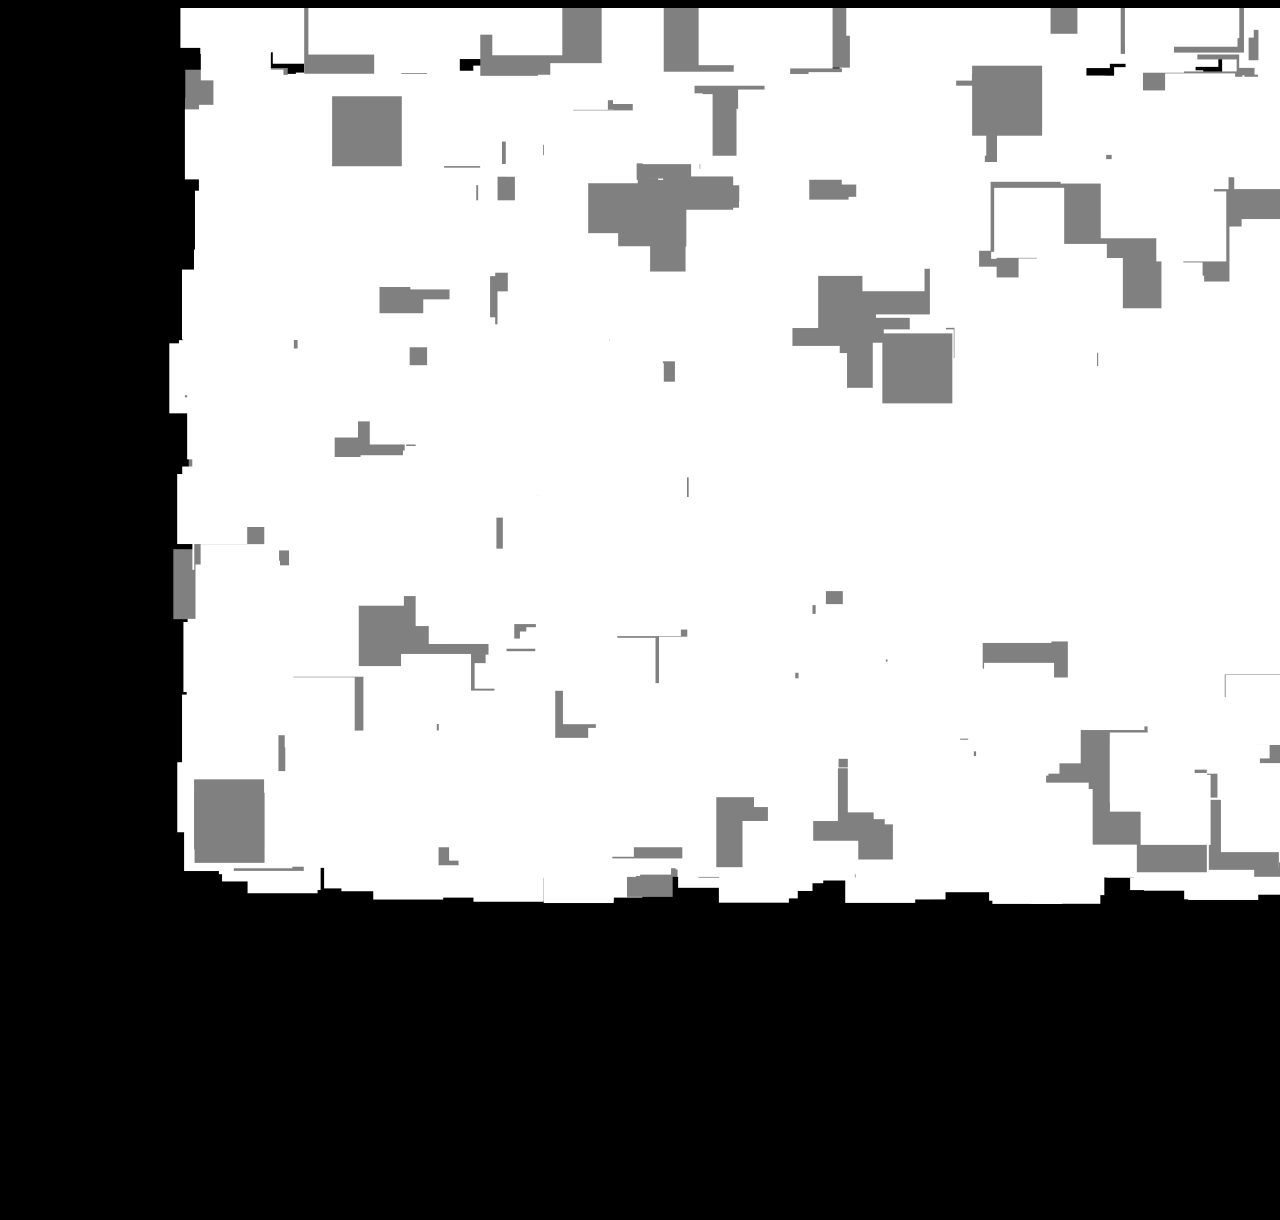
<file: box copy/index.html>
<!doctype html>
<html lang="en">
  <head>
    <meta charset="UTF-8" />
    <meta name="viewport" content="width=device-width, initial-scale=1.0" />
    <title>Document</title>
    <style>
      body {
        background-color: rgb(0, 0, 0);
      }
    </style>
  </head>
  <body>
    <canvas id="box" height="1200" width="3000"> </canvas>
  </body>
</html>
<script src="superbox.js">
  
</script>
</file>
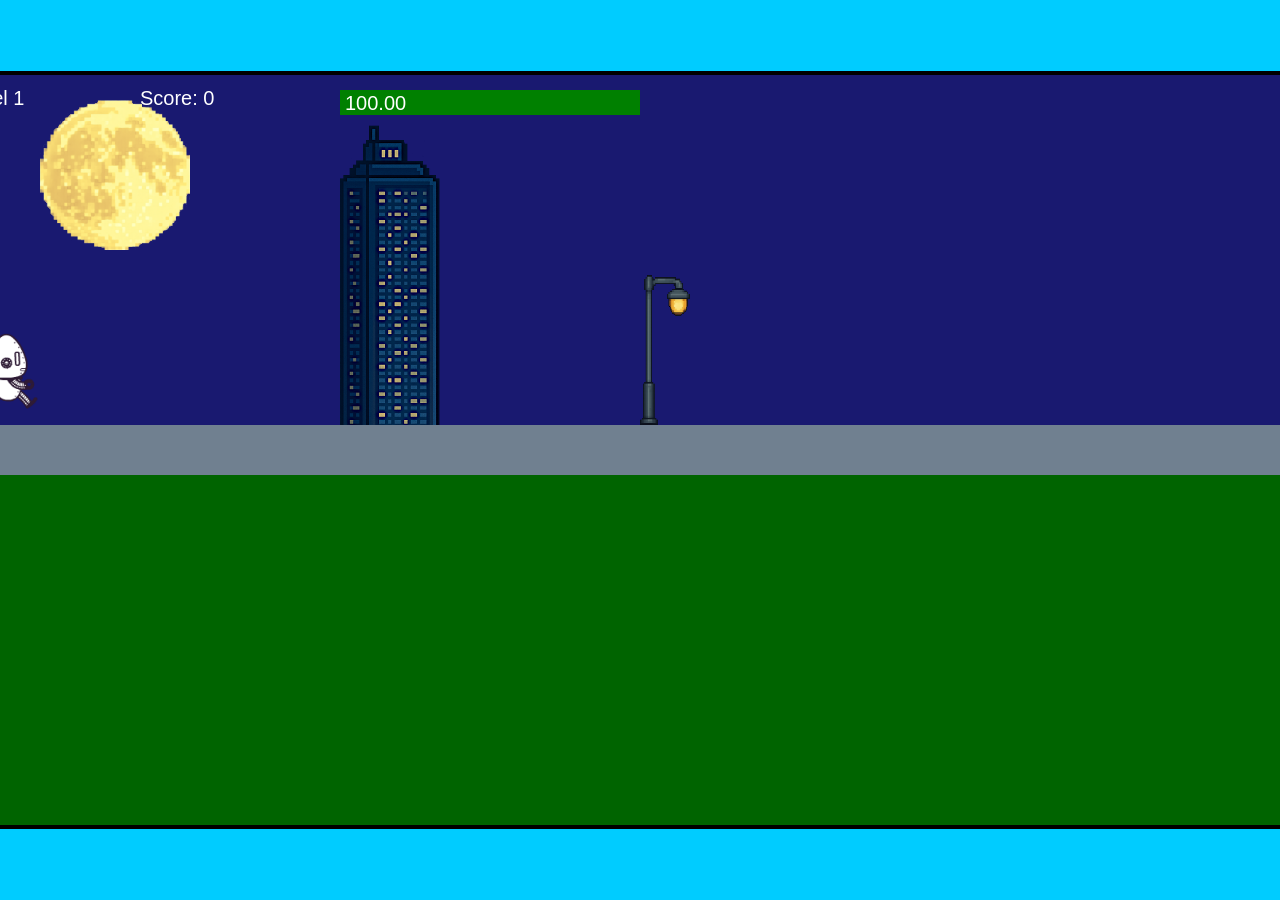
<file: fsd-projects/runtime/index.html>
<!DOCTYPE html>
<html lang="en">
  <head>
    <meta charset="UTF-8" />
    <meta name="viewport" content="width=device-width, initial-scale=1.0" />
    <title>Runtime Neo</title>
    <link rel="stylesheet" href="runtime.css" />
    <script src="https://code.jquery.com/jquery-3.1.0.js"></script>
    <script src="setup.js"></script>
    <script src="levels.js"></script>
    <script src="scenery.js"></script>
    <script src="student.js"></script>
    <script src="main.js"></script>
  </head>
  <body id="body">
    <canvas id="gameCanvas" width="1400" height="750"></canvas>
    <img id="player" src="images/halle.png" />
    <img id="projectile" src="images/projectile.png" />
    <img id="basicPlatform" src="images/interactable/basicPlatform.png" />
    <img id="spikes" src="images/interactable/spikes.png" />
    <img id="bug" src="images/interactable/bug.png" />
    <img id="healthUp" src="images/interactable/healthUp.png" />
    <img id="flag" src="images/interactable/flag.png" />
    <img id="moon" src="images/backgrounds/moon.png" />
    <img id="building" src="images/backgrounds/building.png" />
    <img id="lamp" src="images/backgrounds/lamp.png" />
  </body>
</html>
</file>
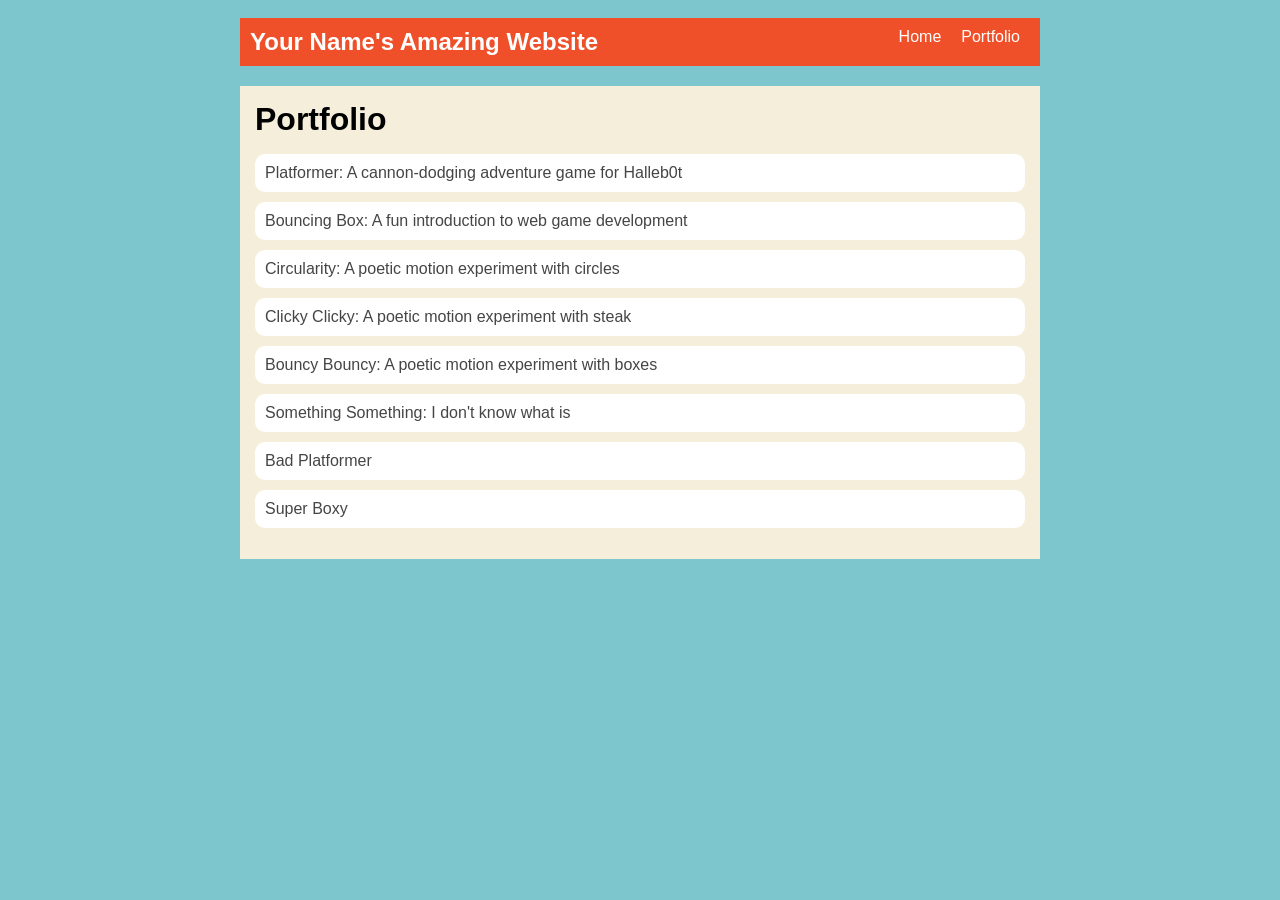
<file: portfolio.html>
<!doctype html>
<html>
  <head>
    <title>My Awesome Website</title>
    <link rel="stylesheet" href="style.css" />
  </head>

  <body>
    <!-- All content goes here -->
    <div id="all-contents">
      <nav>
        <h1>Your Name's Amazing Website</h1>
        <ul id="nav-ul">
          <li class="nav-li">
            <a href="index.html">Home</a>
          </li>
          <li class="nav-li">
            <a href="portfolio.html">Portfolio</a>
          </li>
        </ul>
      </nav>

      <main>
        <div class="content">
          <h1>Portfolio</h1>
          <ul id="portfolio">
            <li>
              <a href="fsd-projects/platformer/"
                >Platformer: A cannon-dodging adventure game for Halleb0t</a
              >
            </li>
            <li>
              <a href="fsd-projects/bouncing-box/"
                >Bouncing Box: A fun introduction to web game development</a
              >
            </li>
            <li>
              <a href="fsd-projects/circularity/"
                >Circularity: A poetic motion experiment with circles</a
              >
            </li>

            <li>
              <a href="clicker.html"
                >Clicky Clicky: A poetic motion experiment with steak</a
              >
            </li>
            <li>
              <a href="box/"
                >Bouncy Bouncy: A poetic motion experiment with boxes</a
              >
            </li>
            <li>
              <a href="something.html"
                >Something Something: I don't know what is</a
              >
            </li>
            <li>
              <a href="fsd-projects/platformer/">Bad Platformer</a>
            </li>
            <li>
              <a href="box copy/index.html"> Super Boxy</a>
            </li>
          </ul>
        </div>
      </main>
    </div>
  </body>
</html>
</file>
<file: fsd-projects/runtime/runtime.css>
/* runtime.css */
/* Styles for Runtime Neo auto-runner game */

img {
  display: none;
}

#gameCanvas {
  position: absolute;
  border: 4px solid #000;
  top: 50%;
  left: 50%;
  transform: translate(-50%, -50%);
}

body {
  margin: 0;
  background-color: #00ccff;
  font-family: Arial, sans-serif;
  text-align: center;
  overflow: hidden;
}
</file>
<file: style.css>
body {
    background: rgb(125, 198, 205);
    color: rgb(45, 45, 45);
    padding: 10px;
    font-family: Arial, sans-serif;
}

#all-contents {
    max-width: 800px;
    margin: auto;
}

/* navigation menu */
nav {
    background: rgb(239, 80, 41);
  margin: 0 auto;
  display: flex;
  padding: 10px;
  margin-bottom: 20px;
}

h1 {
    display: flex;
    align-items: center;
    color: white;
    flex: 1;
    margin: 0;
}

#nav-ul {
    list-style-type: none;
    margin: 0;
    padding: 0;
    display: flex;
}

.nav-li {
    display: inline-block;
    padding: 0 10px;
}

a {
    text-decoration: none;
    color: #fff;
}

/* main container area beneath menu */
main {
    background: rgb(245, 238, 219);
    display: flex;
    margin-top: 20px;
}

.sidebar {
    margin-right: 25px;
    padding: 10px;
}

.sidebar-img {
    width: 200px;
}

.content {
    flex: 1;
    padding: 15px;
}

/* interests section styles */
#interests {
    border: 4px silver ridge;
    padding: 8px;
    margin-top: 20px;
}

h2, h3 {
    margin: 0px;
}
.content h1 {
  color: black;
}

#portfolio {
  list-style-type: none;
  padding-left: 0;
}

#portfolio li {
  background: #fff;
  padding: 10px;
  border-radius: 10px;
  margin-bottom: 10px;
}

#portfolio li:hover {
  background: #eee;
}

#portfolio a {
  text-decoration: none;
  color: #454545;
}
@media screen and (min-width: 120px) and (max-width: 1080px) {
  main {
    height: 100ch;
    zoom: 1.5;
    display: grid;
  }

  h1 {
    font-size: 44px;
  }

  h2 {
    font-size: 42px;
  }

  h3 {
    font-size: 36px;
  }

  #all-contents {
    height: 100ch;
    margin: none;
  }

  a {
    font-size: 42px;
  }

  .sidebar {
    margin-right: 0px;
    justify-content: center;
    align-items: center;
  }

  .sidebar-img {
    width: 100%;
  }

  p,
  li {
    font-size: 24px;
  }

  .content {
    align-content: center;
    justify-content: center;
  }
}
</file>
